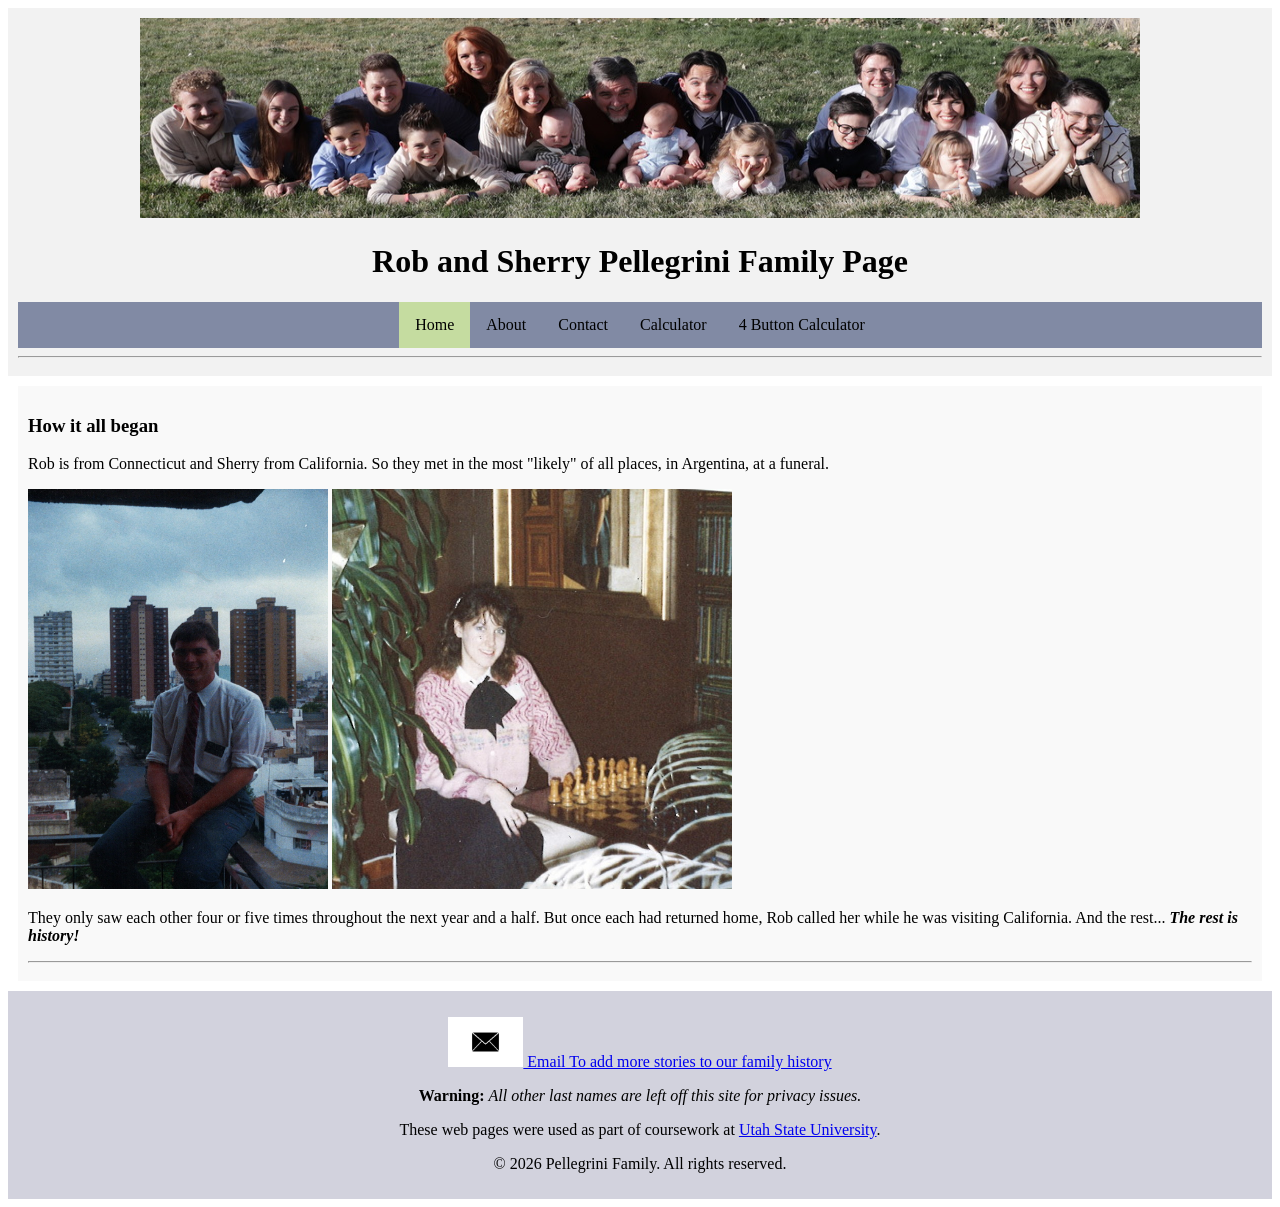
<file: index.html>
<!DOCTYPE html> 
<html>
  <head>
    <meta charset ="UTF-8">
    <meta name ="viewport" content = "width=device-width, initial-scale=1.0">
    <meta name ="description" content = "This page is dedicate to the writing of the Robert and Sherry Pellegrini family history.  It is designed to allow visitors to enter stories and have them saved as memories of each family member. ">
    <meta name ="keywords" content = "Robert Pellegrini, Family, marriage, funeral, LDS mission, successful marriage, family history">
    <meta name ="author" content = "Robert Pellegrini">

    <title>Robert and Sherry Pellegrini Family</title>
    <link rel="stylesheet" href="css/styles.css">
  </head>
  <body>
    <header style="text-align: center; padding:10px; background-color: #f2f2f2;">
      <img src="images/PellegriniFamily2026.JPG" alt="Pellegrini Family 2026" width="1000" height="200">
      <h1>Rob and Sherry Pellegrini Family Page</h1>
      <ul>
        <li><a class="active" href="index.html">Home</a></li>
        <li><a href="about.html">About</a></li>
        <li><a href="contact.html">Contact</a></li> 
        <li><a href="js1.html">Calculator</a></li>
        <li><a href="js2.html">4 Button Calculator</a></li>
      </ul>
      <hr>
    </header>
    <section style="display:flex; margin:10px; padding:10px; background-color: #f9f9f9;">
      <article>
        <h1>How it all began</h1>
        <p>Rob is from Connecticut and Sherry from California. So they met in the most "likely" of all places, in Argentina, at a funeral.</p>
        <img src="images/BuenosAiresView88.JPG" alt="Rob in Buenos Aires" width="300" height="400">
        <img src="images/SCAN0035Sherry.JPG" alt="Sherry in Buenos Aires" width="400" height="400">
        <br>
        <p>They only saw each other four or five times throughout the next year and a half. But once each had returned home, Rob called her while he was visiting California.  And the rest... <strong><em >The rest is history!</em></strong></p>
        <hr>
      </article>
    </section>
  </body>
  <footer style="background-color: #acadc08a; text-align: center; padding:10px;">
    <p><span><a href="mailto:robertpellegrini@hotmail.com.com"><img src="images/email.png" alt="Email Icon" width="75" height="50"> Email To add more stories to our family history</a></span></p>
    <p><span><strong> Warning:</strong></span> <em>All other last names are left off this site for privacy issues.</em></p>
    <p> These web pages were used as part of coursework at <span><a href ="https://usu.edu">Utah State University</a></span>.   <p>&copy; 2026 Pellegrini Family. All rights reserved. </p>
  </footer>
</html>
</file>
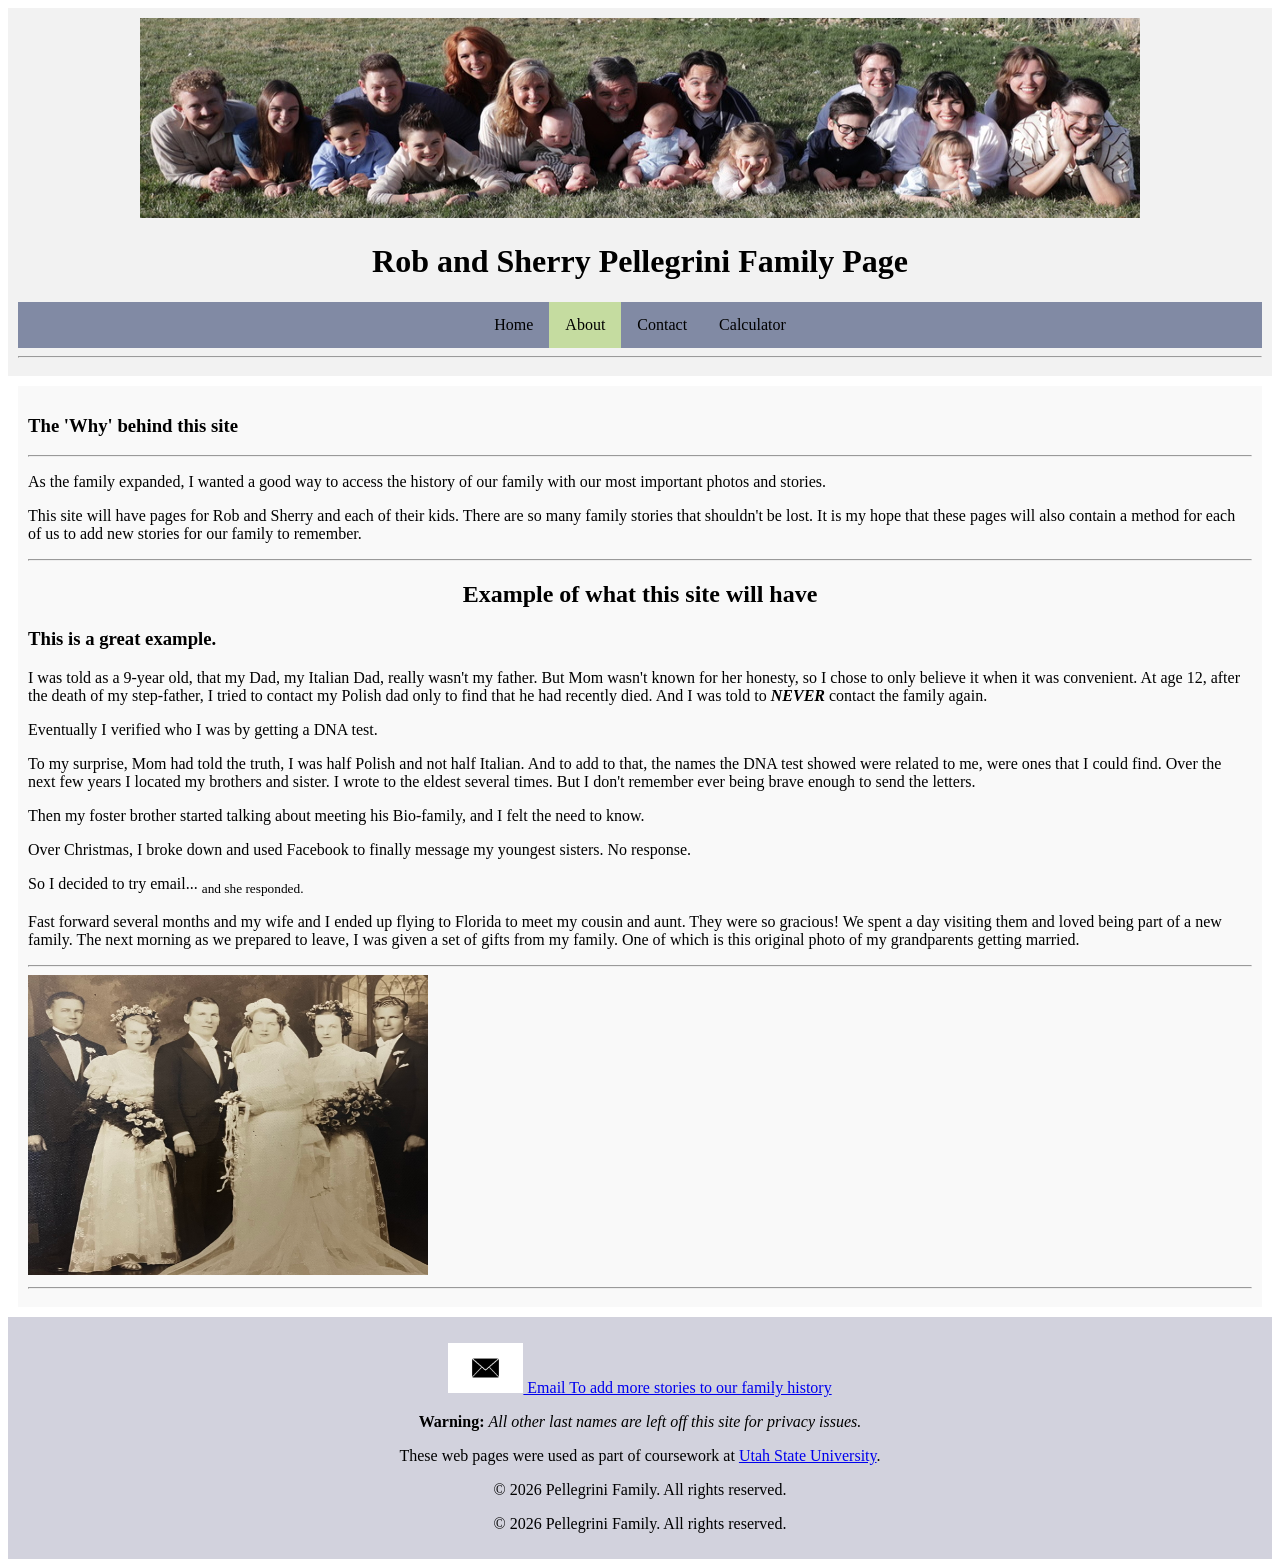
<file: about.html>
<!DOCTYPE html> 
<html>
  <head>
    <meta charset ="UTF-8">
    <meta name ="viewport" content = "width=device-width, initial-scale=1.0">
    <meta name ="description" content = "This page is dedicate to the writing of the Robert and Sherry Pellegrini family history.  This specific page explains why I am making this website. To allow members to edit stories about the family. ">
    <meta name ="keywords" content = "Robert Pellegrini, Family, marriage, funeral, LDS mission, successful marriage, family history, about, reason for the site">
    <meta name ="author" content = "Robert Pellegrini">

    <title>About this website</title>
    <link rel="stylesheet" href="css/styles.css">
  </head>
  
  <body>
    <header style="text-align: center; padding:10px; background-color: #f2f2f2;">
      <img src="images/PellegriniFamily2026.JPG" alt="Pellegrini Family 2026" width="1000" height="200">
      <h1>Rob and Sherry Pellegrini Family Page</h1>
      <ul>
        <li><a href="index.html">Home</a></li>
        <li><a class="active" href="about.html">About</a></li>
        <li><a href="contact.html">Contact</a></li>
        <li><a href="js1.html">Calculator</a></li>
      </ul>
      <hr>
    </header>
    <section style="display:flex; margin :10px; padding: 10px; background-color: #f9f9f9;">
    <article>
      <h1>The 'Why' behind this site</h1>
      <hr>
      <p>As the family expanded, I wanted a good way to access the history of our family with our most important photos and stories.</p>
      <p>This site will have pages for Rob and Sherry and each of their kids. There are so many family stories that shouldn't be lost.  
        It is my hope that these pages will also contain a method for each of us to add new stories for our family to remember.
      </p>
      <hr> 
      <h2 style="text-align: center;">Example of what this site will have</h2>
      <h3>This is a great example.</h3>  
      <p>I was told as a 9-year old, that my Dad, my Italian Dad, really wasn't my father. But Mom wasn't known for her honesty, so I chose to only believe it when it was convenient.
         At age 12, after the death of my step-father, I tried to contact my Polish dad only to find that he had recently died.  And I was told to <strong><em>NEVER</em></strong> contact the family again.  </p>
      <p>Eventually I verified who I was by getting a DNA test.</p>
      <p>To my surprise, Mom had told the truth, I was half Polish and not half Italian.  And to add to that, the names the DNA test showed were related to me, were ones that I could find.  Over the next few years I located my brothers and sister. I wrote to the eldest several times. But I don't remember ever being brave enough to send the letters. </p>
      <p>Then my foster brother started talking about meeting his Bio-family, and I felt the need to know.</p>
      <p>Over Christmas, I broke down and used Facebook to finally message my youngest sisters.  No response.</p>
      <p>So I decided to try email... <sub>and she responded.</sub></p>
      <p>Fast forward several months and my wife and I ended up flying to Florida to meet my cousin and aunt.  They were so gracious! We spent a day visiting them and loved being part of a new family.  
        The next morning as we prepared to leave, I was given a set of gifts from my family. One of which is this original photo of my grandparents getting married. </p>
    <hr>
    <img src="images/WeddingDay.JPG" alt="My Bio Grandparent's wedding" width="400" height="300">
    <hr>
  </article>
      </section>
  </body>
  <footer style="background-color: #acadc08a; text-align: center; padding: 10px;">
    <p><span><a href="mailto:robertpellegrini@hotmail.com.com"><img src="images/email.png" alt="Email Icon" width="75" height="50"> Email To add more stories to our family history</a></span></p>
    <p><span><strong> Warning:</strong></span> <em>All other last names are left off this site for privacy issues.</em></p>
    <p> These web pages were used as part of coursework at <span><a href ="https://usu.edu">Utah State University</a></span>.   <p>&copy; 2026 Pellegrini Family. All rights reserved. </p>
    <p>&copy; 2026 Pellegrini Family. All rights reserved. </p>
  </footer>
</html>
</file>
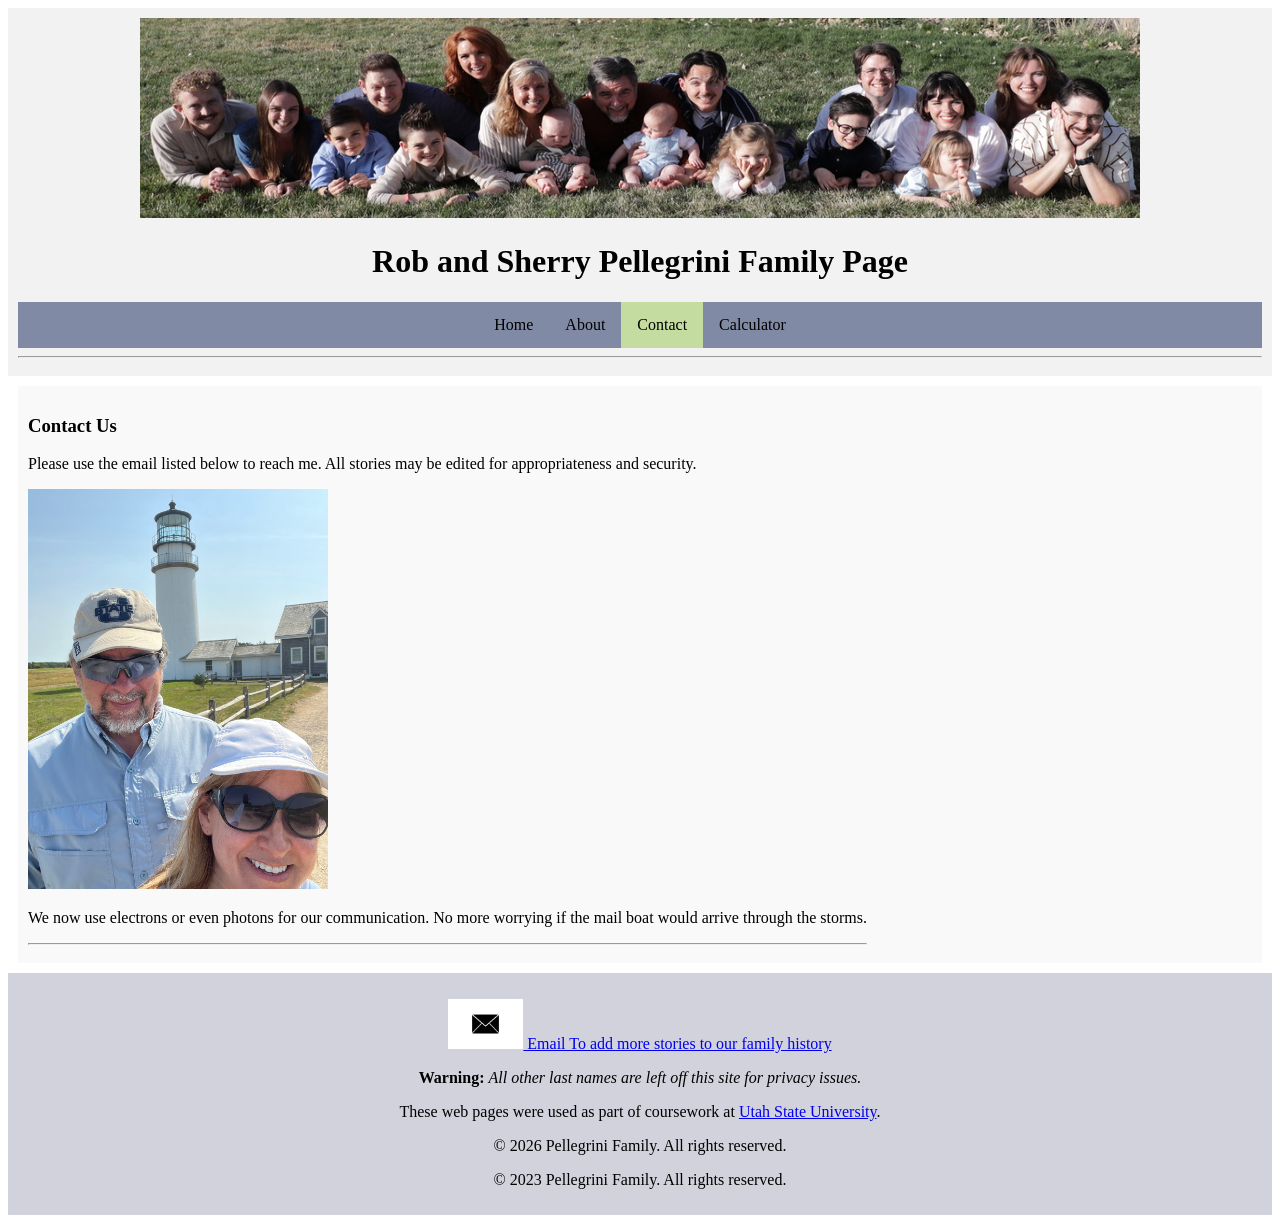
<file: contact.html>
<!DOCTYPE html> 
<html>
  <head>
    <meta charset ="UTF-8">
    <meta name ="viewport" content = "width=device-width, initial-scale=1.0">
    <meta name ="description" content = "This page is dedicate to the writing of the Robert and Sherry Pellegrini family history.  Specifically it is given to explaining how to contact the author. ">
    <meta name ="keywords" content = "Robert Pellegrini, Family, Contact information. marriage, funeral, LDS mission, successful marriage, family history">
    <meta name ="author" content = "Robert Pellegrini">

    <title>Pellegrini Family Contact Page</title>
    <link rel="stylesheet" href="css/styles.css">
  </head>
  <body>
    <header style="text-align: center; padding:10px; background-color: #f2f2f2;">
      <img src="images/PellegriniFamily2026.JPG" alt="Pellegrini Family 2026" width="1000" height="200">
      <h1>Rob and Sherry Pellegrini Family Page</h1>
      <ul>
        <li><a href="index.html">Home</a></li>
        <li><a href="about.html">About</a></li>
        <li><a class="active" href="contact.html">Contact</a></li>
        <li><a href="js1.html">Calculator</a></li>
      </ul>
      <hr>
    </header>
    <section style="display:flex; margin :10px; padding: 10px; background-color: #f9f9f9;">
      <article>
        <h1>Contact Us</h1>
        <p>Please use the email listed below to reach me.  All stories may be edited for appropriateness and security.</p>
        <img src="images/Litehouse.JPG" alt="Rob and Sherry by litehouse" width="300" height="400">
        <br>
        <p>We now use electrons or even photons for our communication.  No more worrying if the mail boat would arrive through the storms.</p>
        <hr>
      </article>
    </section>
  </body>
  <footer style="background-color: #acadc08a; text-align: center; padding: 10px;">
    <p><span><a href="mailto:robertpellegrini@hotmail.com.com"><img src="images/email.png" alt="Email Icon" width="75" height="50"> Email To add more stories to our family history</a></span></p>
    <p><span><strong> Warning:</strong></span> <em>All other last names are left off this site for privacy issues.</em></p>
    <p> These web pages were used as part of coursework at <span><a href ="https://usu.edu">Utah State University</a></span>.   <p>&copy; 2026 Pellegrini Family. All rights reserved. </p>
    <p>&copy; 2023 Pellegrini Family. All rights reserved. </p>
  </footer>
</html>
</file>
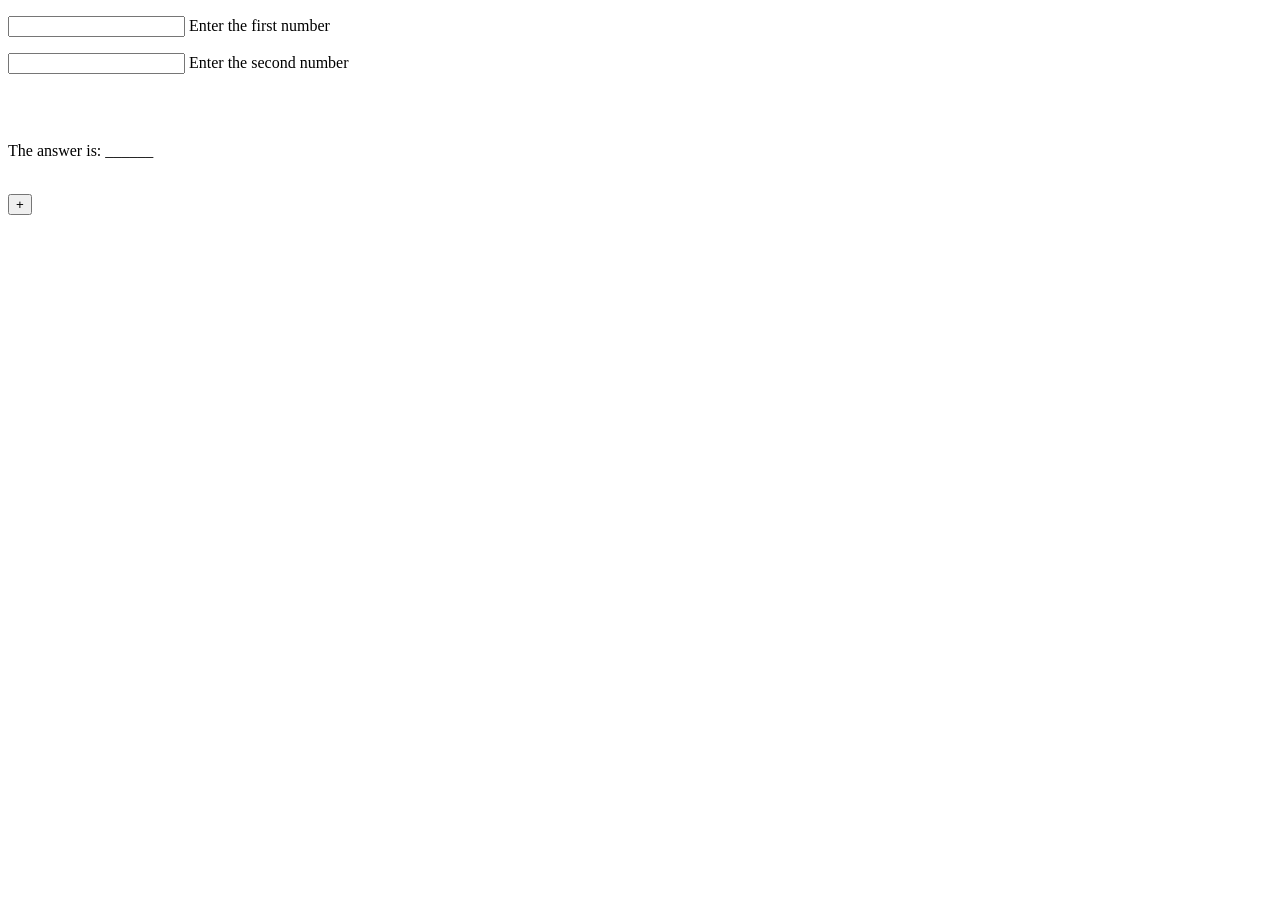
<file: js1.html>
<!DOCTYPE html> 
<html>
  <head>
    <title>Simple javascript example</title>
    <script>
      function add(){
      
        let a = document.getElementById("num1").value;
        let b = document.getElementById("num2").value;
        let c = Number(a) + Number(b);
        document.getElementById("answer").innerHTML = c;
        
      } 
      
    </script>
  </head>
  <body>
    <p> <input id ="num1"> Enter the first number </p>
    <p> <input id ="num2"> Enter the second number </p>
    <br>
    <br>
    <p> The answer is: <span id = "answer">______ </span></p>
    <br>
 <button onclick="add()">+</button>
  </body>
</html>
</file>
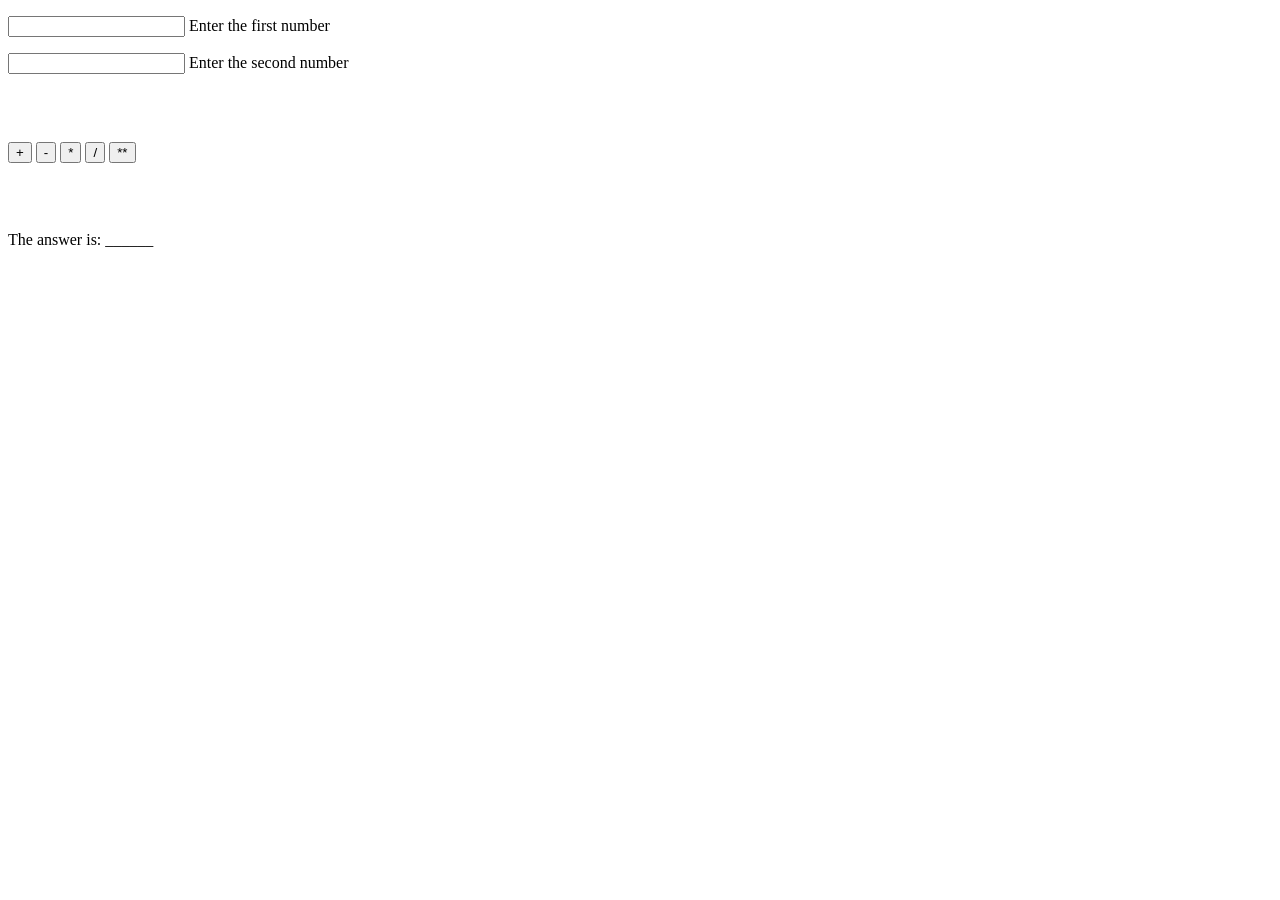
<file: js2.html>
<!DOCTYPE html> 
<html>
  <head>
    <title>Simple javascript example</title>
    <script>
      function add(){
        let a = document.getElementById("num1").value;
        let b = document.getElementById("num2").value;
        let c = Number(a) + Number(b);
        document.getElementById("answer").innerHTML = c;
      } 
      
      function subtract(){
        let a = document.getElementById("num1").value;
        let b = document.getElementById("num2").value;
        let c = Number(a) - Number(b);
        document.getElementById("answer").innerHTML = c;
      } 

      function multiply(){
        let a = document.getElementById("num1").value;
        let b = document.getElementById("num2").value;
        let c = Number(a) * Number(b);
        document.getElementById("answer").innerHTML = c;
      } 

      function divide(){
        let a = document.getElementById("num1").value;
        let b = document.getElementById("num2").value;
        let c = Number(a) / Number(b);
        document.getElementById("answer").innerHTML = c;
      } 

      function toThePower(){
        let a = document.getElementById("num1").value;
        let b = document.getElementById("num2").value;
        let c = Number(a) ** Number(b);
        document.getElementById("answer").innerHTML = c;
      } 

    </script>
  </head>
  <body>
    <p> <input id ="num1"> Enter the first number </p>
    <p> <input id ="num2"> Enter the second number </p>
    <br>
    <br>
    <p>
      <button onclick="add()">+</button>
      <button onclick="subtract()">-</button>
      <button onclick="multiply()">*</button>
      <button onclick="divide()">/</button>
      <button onclick="toThePower()">**</button>
    </p>
    <br>
    <br>
    <p> The answer is: <span id = "answer">______ </span></p>
    <br>
  </body>
</html>
</file>
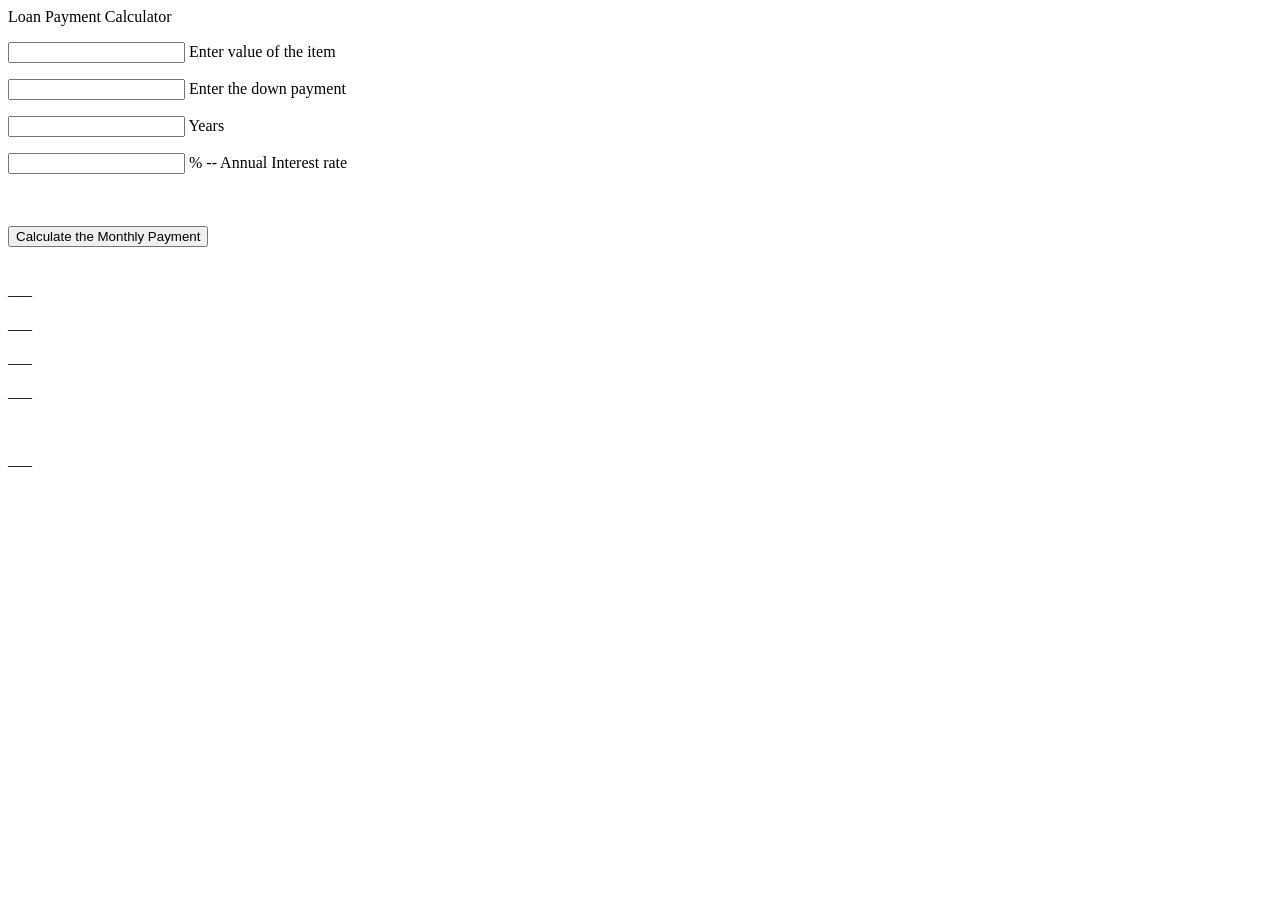
<file: paymentCalculator.html>
<!DOCTYPE html> 
<html>
  <head>
    <title>Loan Amount Calculator</title>
  </head>
  <body>

    <script>
      function getPayment(){
        let worth = document.getElementById("val").value;
        let dp = document.getElementById("downpayment").value;
        let PV = worth - dp;
        let n = document.getElementById("years").value;
        let r = document.getElementById("rate").value;
        let P = ((r/100/12) * PV) / (1-(1+(r/100/12))**-(n*12));
        
        document.getElementById("answer1").innerHTML = "If the initial value is: $" + Number(worth).toFixed(2) + ",";
        document.getElementById("answer2").innerHTML = "and have a downpayment of: $" + Number(dp).toFixed(2) + ",";
        document.getElementById("answer3").innerHTML = "for an initial loan amount of: $" + PV.toFixed(2) + ".";
        document.getElementById("answer4").innerHTML = "If you loan is " + n + " years ( " + 12*Number(n) + " months) at " + Number(r).toFixed(3) + "% interest:";
        document.getElementById("answer6").innerHTML = "Your payments will be $" + P.toFixed(2) + " each month.";
      } 
    </script

    <h1> Loan Payment Calculator</h1>
    <p> <input id ="val"> Enter value of the item </p>
    <p> <input id ="downpayment"> Enter the down payment </p>
    <p> <input id ="years"> Years </p>
    <p> <input id ="rate"> % -- Annual Interest rate </p>
    <br>
    <br>
    <button onclick="getPayment()">Calculate the Monthly Payment</button>
    <br>
    <br>
    <p> <span id="answer1">___</span></p> 
    <p> <span id="answer2">___</span></p> 
    <p> <span id="answer3">___</span></p> 
    <p> <span id="answer4">___</span></p> 
    <br>
    <p> <span id="answer6">___</span></p> 
    <br>
    <br>
  </body>
</html>
</file>
<file: css/styles.css>
header{
  position: sticky;
  top: 0;
} 

ul {
  list-style-type: none;
  margin: 0;
  padding: 0;
  overflow: hidden;
  background-color: #818aa4;
  display: flex;
  justify-content: center;
  position: sticky;
  top: 0;
}

ul li {
  float: left;
}

ul li a {
  display: block;
  color: #000000;
  text-align: center;
  padding: 14px 16px;
  text-decoration: none;
  transition: width .5s;
}

ul li a.active {
  background-color: #C5DCA0;
}

ul li:not(.active):hover{
  background-color: #F5F2B8;
}
</file>
